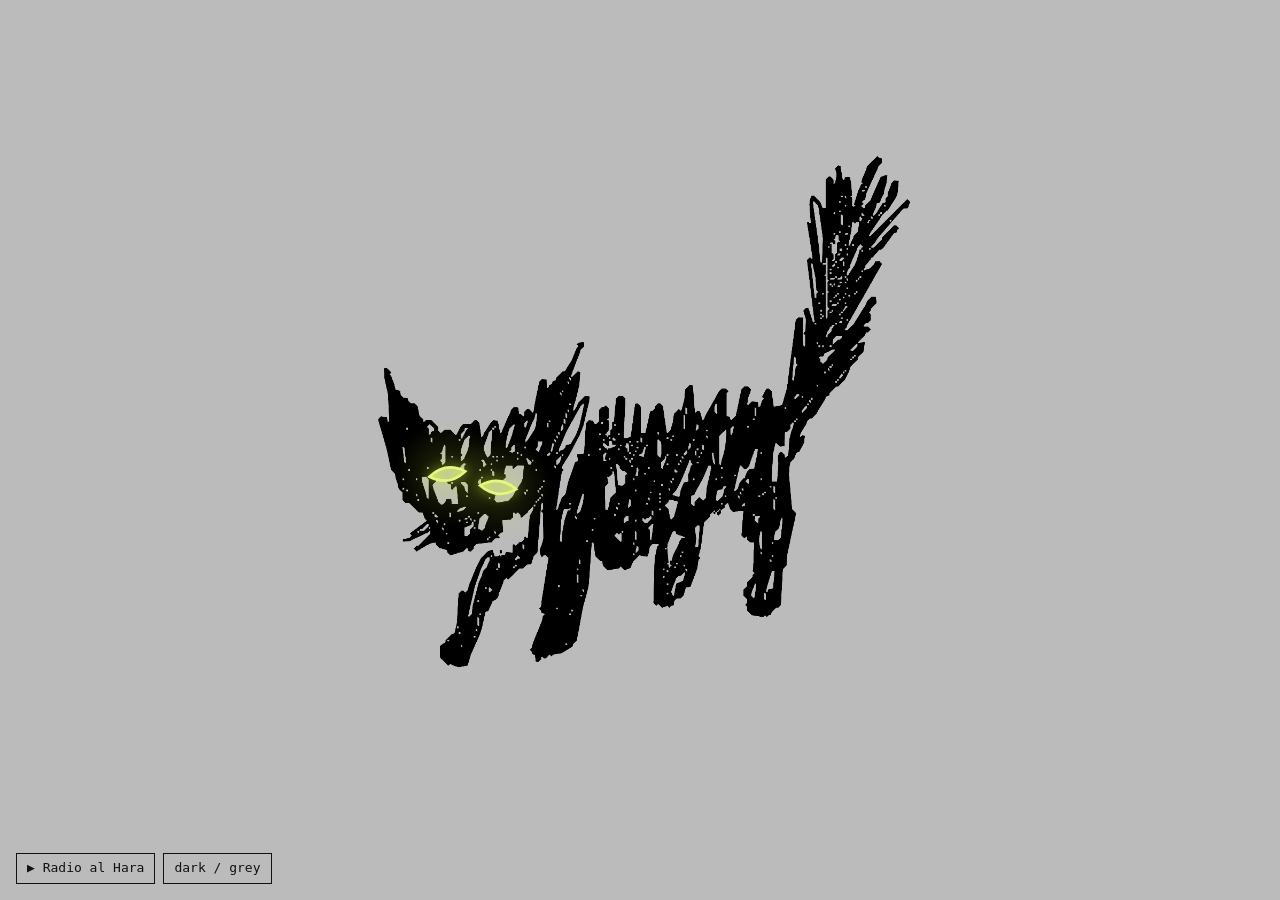
<file: eye-test.html>
<!doctype html>
<html lang="en">
<head>
<meta charset="utf-8">
<meta name="viewport" content="width=device-width, initial-scale=1">
<title>Termite shrine — eye test</title>
<style>
  :root { --bg: #bbbbbb; --ink: #111; --glow: #d4f23c; }
  html, body { margin: 0; height: 100%; background: var(--bg); overflow: hidden; }
  body.dark { --bg: #0b1108; --ink: #d4f23c; }
  canvas { display: block; width: 100vw; height: 100vh; }
  .bar { position: fixed; left: 16px; bottom: 16px; display: flex; gap: 8px; align-items: center;
         font: 13px/1.3 ui-monospace, Menlo, monospace; color: var(--ink); }
  button { font: inherit; color: inherit; background: none; border: 1px solid currentColor;
           padding: 6px 10px; cursor: pointer; }
  #now { opacity: .7; }
  #tune { position: fixed; right: 16px; top: 16px; font: 12px ui-monospace, Menlo, monospace;
          color: var(--ink); white-space: pre; display: none; }
</style>
</head>
<body>
<canvas id="c"></canvas>
<div class="bar">
  <button id="play">▶ Radio al Hara</button>
  <button id="bg">dark / grey</button>
  <span id="now"></span>
</div>
<div id="tune"></div>
<script src="eye.js"></script>
</body>
</html>
</file>
